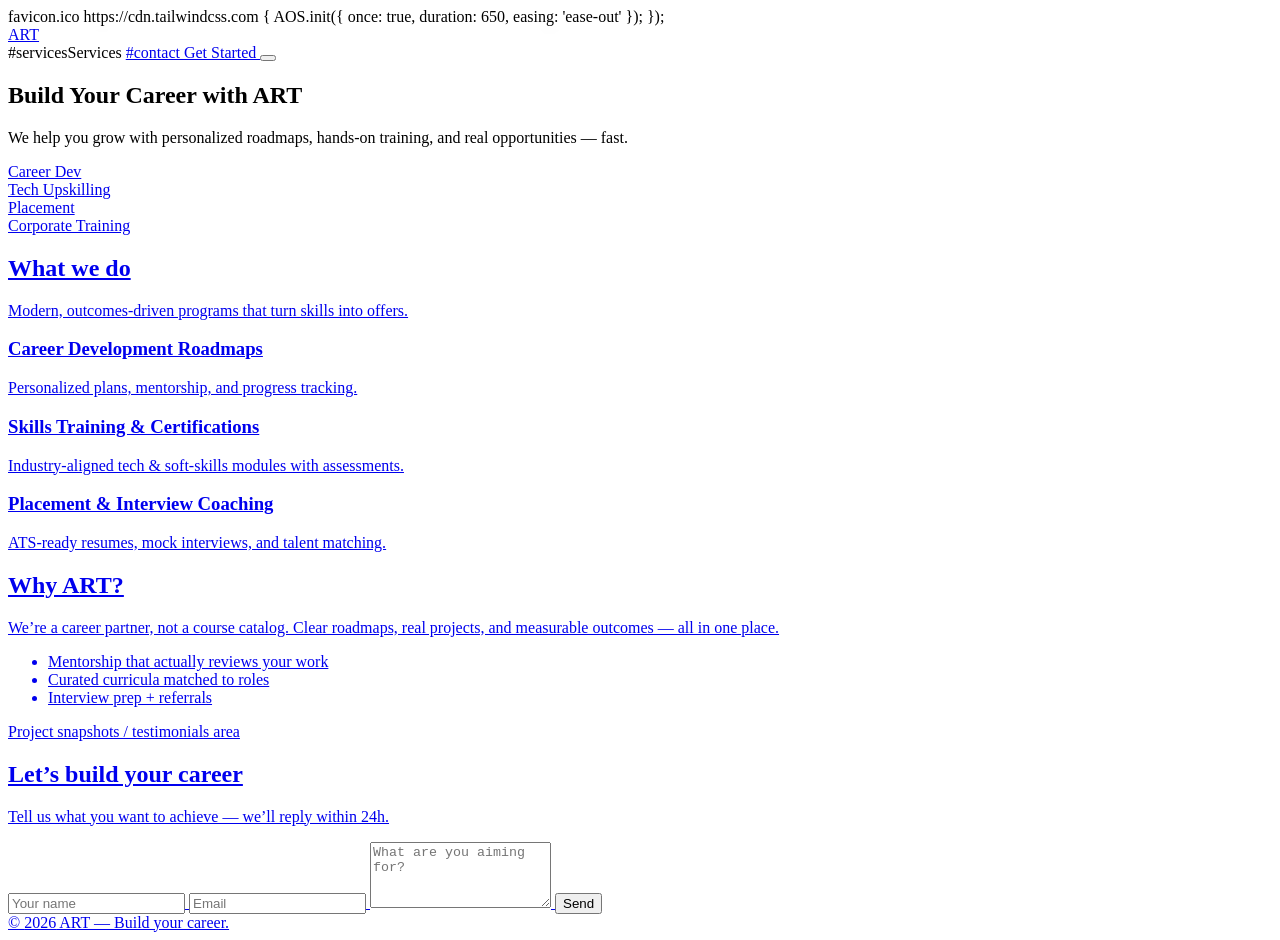
<file: index.html>
<!doctype html>
<html lang="en">
<head>
  <meta charset="utf-8" />
  <meta name="viewport" content="width=device-width, initial-scale=1">
  <title>ART — Build your career</title>
  <meta name="description" content="ART empowers people with skills, guidance, and opportunities to build their careers.">
  favicon.ico

  <!-- Tailwind (Play CDN) -->
  https://cdn.tailwindcss.com</script>
  <script>
    tailwind.config = {
      theme: {
        extend: {
          colors: {
            brand: '#2D68FF',         // primary
            brandAccent: '#9B6BFF',   // accent
            ink: '#2A2E3F'            // slate-ish heading color
          }
        }
      }
    }
  </script>

  <!-- Animate on Scroll (AOS) -->
  <link rel="stylesheet@2.3.1/dist/aos.css
  https://unpkg.com/aos@2.3.1/dist/aos.js</script>

  <!-- Font Awesome Free (icons) -->
  <link rel="stylesheet"
        href="https://cdnjs.cloudflare.com/ajax/libs/font-awesome/7.0.1/css/all.min.css"
       MContentLoaded', () => {
      AOS.init({ once: true, duration: 650, easing: 'ease-out' });
    });
  </script>

  <style>
    /* small niceties without a build step */
    .glass {
      background: rgba(255,255,255,0.6);
      backdrop-filter: blur(8px);
    }
    .dark .glass {
      background: rgba(15,23,42,0.6); /* slate-900-ish */
    }
  </style>
</head>

<body class="antialiased text-slate-800 dark:text-slate-100 bg-white dark:bg-slate-900">
  <!-- Top bar -->
  <header class="sticky top-0 z-50 glass border-b border-slate-200/60 dark:border-slate-700/60">
    <nav class="max-w-6xl mx-auto px-4 py-3 flex items-center justify-between">
      <a href="#" class="flex itemsfa-person-chalkboard text-brand"></i>
        <span>ART</span>
      </a>
      <div class="hidden md:flex items-center gap-6 text-sm">
        #servicesServices</a>
        <a hrefbout</a>
        <a href="#contact" class="hover:text   <div class="flex items-center gap-2">
        #contact
          Get Started
        </a>
        <button id="themeToggle"
                class="p-2 rounded hover:bg-slate-100 dark:hover:bg-slate-800"
                aria-label="Toggle theme">
          <i class="fa-solid fa-moon"></i>
        </button>
      </div>
    </nav>
  </header>

  <!-- Hero -->
  <section class="relative">
    <div class="absolute inset-0 -z-10 bg-gradient-to-b from-white to-blue-50/50
                dark:from-slate-900 dark:to-slate-800"></div>
    <div class="max-w-6xl mx-auto px-4 py-20 text-center">
      <h1 class="text-4xl md:text-6xl font-extrabold leading-tight" data-aos="fade-up">
        Build Your Career with <span class="text-brand">ART</span>
      </h1>
      <p class="mt-5 text-lg text-slate-600 dark:text-slate-300 max-w-2xl mx-auto" data-aos="fade-up" data-aos-delay="100">
        We help you grow with personalized roadmaps, hands‑on training, and real opportunities — fast.
      </p>
      <div class="mt-8 flex items-center justify-center gap-4" data-aos="fade-up" data-aos-delay="150">
        <a href="#services"
           class="inline-flex items-center gap-2 bg-brand text-white px-6 py-3 rounded-lg shadow hover:     class="inline-flex items-center gap-2 border border-slate-300 dark:border-slate-700strip -->
      <div class="mt-12 grid grid-cols-2 md:grid-cols-4 gap-6 opacity-70" data-aos="fade-up" data-aos-delay="200">
        <div class="text-sm">Career Dev</div>
        <div class="text-sm">Tech Upskilling</div>
        <div class="text-sm">Placement</div>
        <div class="text-sm">Corporate Training</div>
      </div>
    </div>
  </section>

  <!-- Services -->
  <section id="services" class="max-w-6xl mx-auto px-4 py-16">
    <h2 class="text-3xl font-bold text-ink dark:text-white text-center" data-aos="fade-up">What we do</h2>
    <p class="mt-3 text-center text-slate-600 dark:text-slate-300 max-w-2xl mx-auto" data-aos="fade-up" data-aos-delay="50">
      Modern, outcomes‑driven programs that turn skills into offers.
    </p>

    <div class="grid md:grid-cols-3 gap-6 mt-12">
      <!-- 1 -->
      <div class="p-6 rounded-xl bg-white dark:bg-slate-800 border border-slate-200 dark:border-slate-700 shadow-sm"
           data-aos="fade-up" data-aos-delay="50">
        <i class="fa-solid fa-map text-brand text-2xl"></i>
        <h3 class="mt-4 font-semibold text-lg">Career Development Roadmaps</h3>
        <p class="mt-2 text-slate-600 dark:text-slate-300 text-sm">
          Personalized plans, mentorship, and progress tracking.
        </p>
      </div>
      <!-- 2 -->
      <div class="p-6 rounded-xl bg-white dark:bg-slate-800 border border-slate-200 dark:border-slate-700 shadow-sm"
           data-aos="fade-up" data-aos-delay="100">
        <i class="fa-solid fa-graduation-cap text-brand text-2xl"></i>
        <h3 class="mt-4 font-semibold text-lg">Skills Training & Certifications</h3>
        <p class="mt-2 text-slate-600 dark:text-slate-300 text-sm">
          Industry‑aligned tech & soft‑skills modules with assessments.
        </p>
      </div>
      <!-- 3 -->
      <div class="p-6 rounded-xl bg-white dark:bg-slate-800 border border-slate-200 dark:border-slate-700 shadow-sm"
           data-aos="fade-up" data-aos-delay="150">
        <i class="fa-solid fa-briefcase text-brand text-2xl"></i>
        <h3 class="mt-4 font-semibold text-lg">Placement & Interview Coaching</h3>
        <p class="mt-2 text-slate-600 dark:text-slate-300 text-sm">
          ATS‑ready resumes, mock interviews, and talent matching.
        </p>
      </div>
    </div>
  </section>

  <!-- About -->
  <section id="about" class="max-w-6xl mx-auto px-4 py-16">
    <div class="grid md:grid-cols-2 gap-10 items-center">
      <div data-aos="fade-right">
        <h2 class="text-3xl font-bold">Why ART?</h2>
        <p class="mt-3 text-slate-600 dark:text-slate-300">
          We’re a career partner, not a course catalog. Clear roadmaps, real projects, and
          measurable outcomes — all in one place.
        </p>
        <ul class="mt-6 space-y-3 text-slate-700 dark:text-slate-300">
          <li class="flex gap-3"><i class="fa-solid fa-circle-check text-emerald-500 mt-1"></i> Mentorship that actually reviews your work</li>
          <li class="flex gap-3"><i class="fa-solid fa-circle-check text-emerald-500 mt-1"></i> Curated curricula matched to roles</li>
          <li class="flex gap-3"><i class="fa-solid fa-circle-check text-emerald-500 mt-1"></i> Interview prep + referrals</li>
        </ul>
      </div>
      <div class="rounded-xl border border-slate-200 dark:border-slate-700 p-6 bg-white dark:bg-slate-800"
           data-aos="fade-left">
        <div class="aspect-video rounded-lg bg-gradient-to-br from-brand/20 via-brandAccent/10 to-transparent"></div>
        <p class="mt-3 text-sm text-slate-500 dark:text-slate-400">Project snapshots / testimonials area</p>
      </div>
    </div>
  </section>

  <!-- Contact -->
  <section id="contact" class="max-w-4xl mx-auto px-4 py-16">
    <div class="rounded-2xl p-8 bg-gradient-to-br from-brand/10 to-brandAccent/10 border border-slate-200 dark:border-slate-700"
         data-aos="fade-up">
      <h2 class="text-2xl font-bold">Let’s build your career</h2>
      <p class="mt-2 text-slate-700 dark:text-slate-300">Tell us what you want to achieve — we’ll reply within 24h.</p>
      <form class="mt-6 grid md:grid-cols-2 gap-4">
        <input class="px-4 py-3 rounded-lg bg-white dark:bg-slate-900 border border-slate-300 dark:border-slate-700"
               placeholder="Your name">
        <input class="px-4 py-3 rounded-lg bg-white dark:bg-slate-900 border border-slate-300 dark:border-slate-700"
               placeholder="Email">
        <textarea class="md:col-span-2 px-4 py-3 rounded-lg bg-white dark:bg-slate-900 border border-slate-300 dark:border-slate-700"
                  rows="4" placeholder="What are you aiming for?"></textarea>
        <button class="md:col-span-2 bg-brand text-white px-6 py-3 rounded-lg shadow hover:opacity-90">Send</button>
      </form>
    </div>
  </section>

  <!-- Footer -->
  <footer class="border-t border-slate-200 dark:border-slate-800 py-8 text-center text-sm text-slate-500">
    © <span id="year"></span> ART — Build your career.
  </footer>

  <script>
    // smooth dark-mode toggle (no persistence by design; can add localStorage if you want)
    document.getElementById('themeToggle').addEventListener('click', () => {
      document.documentElement.classList.toggle('dark');
    });
    document.getElementById('year').textContent = new Date().getFullYear();
  </script>
</body>
</html>
</file>
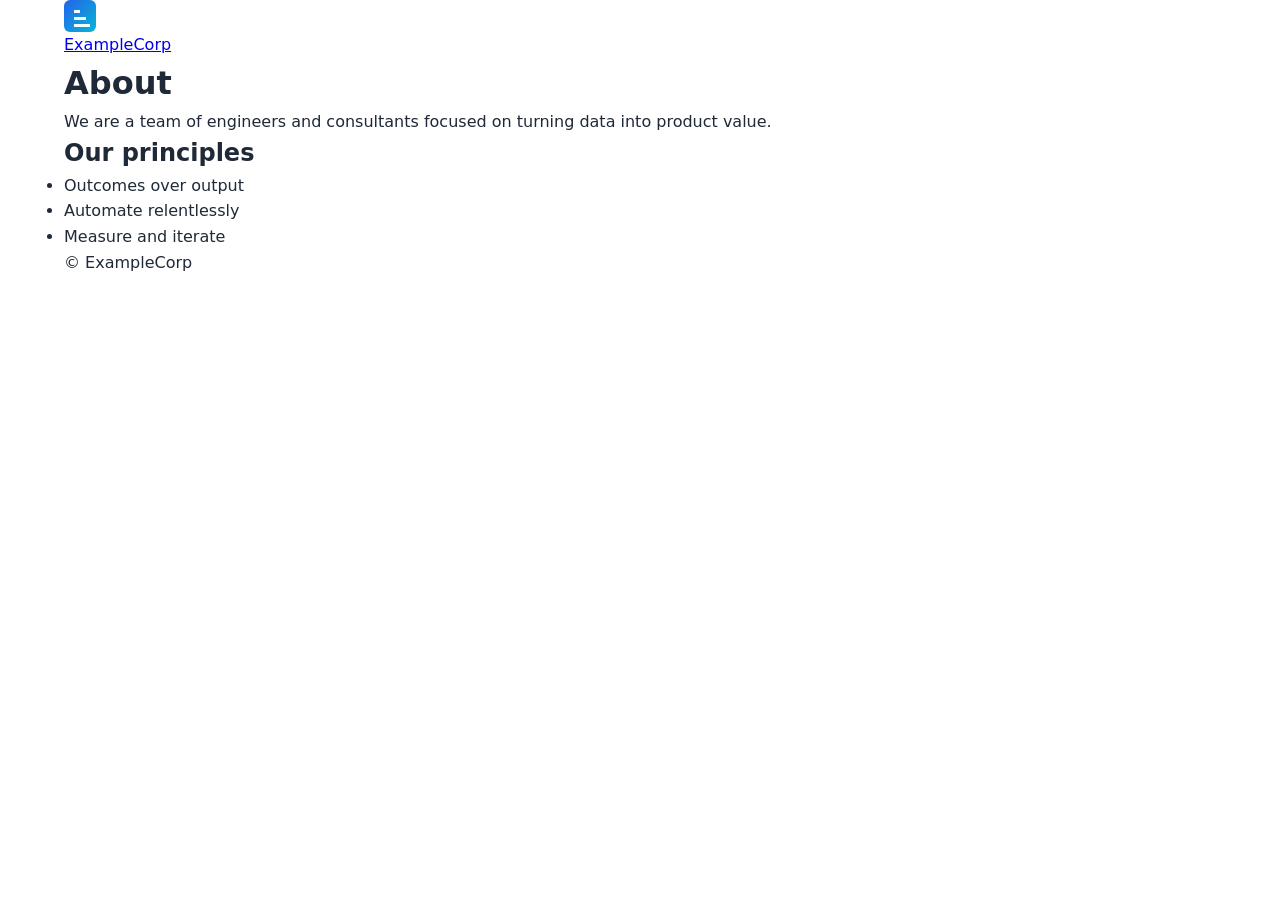
<file: about.html>
<!doctype html>
<html lang="en">
<head>
  <meta charset="utf-8" />
  <meta name="viewport" content="width=device-width, initial-scale=1" />
  <title>About — ExampleCorp</title>
  <link rel="stylesheet" href="/styles/main.css" />
</head>
<body>
  <header class="site-header"><nav class="container nav"><a class="brand" href="/"><img src="/assets/logo.svg" alt="ExampleCorp" width="32" height="32" /><span>ExampleCorp</span></a></nav></header>
  <main class="container">
    <h1>About</h1>
    <p>We are a team of engineers and consultants focused on turning data into product value.</p>
    <h2>Our principles</h2>
    <ul>
      <li>Outcomes over output</li>
      <li>Automate relentlessly</li>
      <li>Measure and iterate</li>
    </ul>
  </main>
  <footer class="site-footer"><div class="container">© ExampleCorp</div></footer>
</body>
</html>
</file>
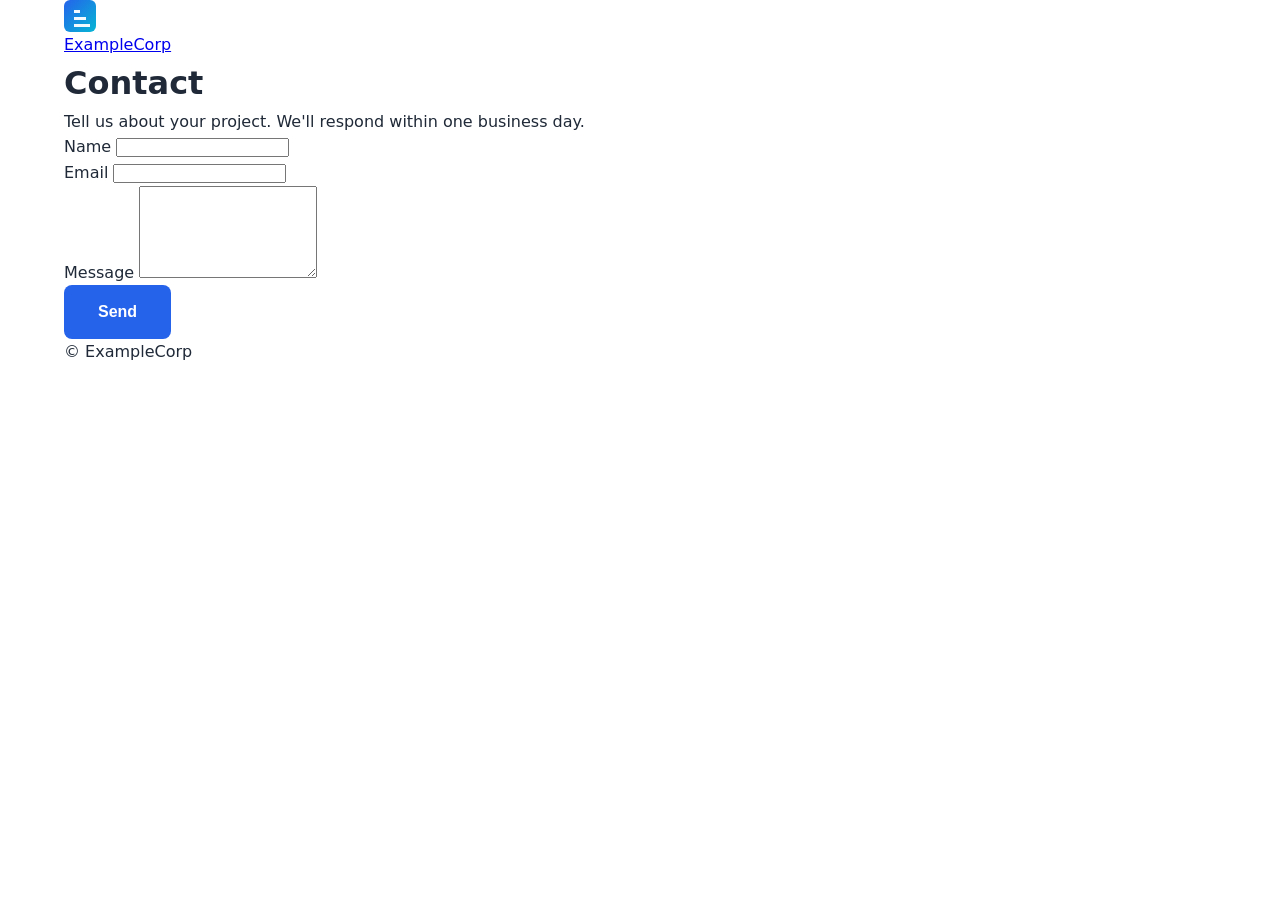
<file: contact.html>
<!doctype html>
<html lang="en">
<head>
  <meta charset="utf-8" />
  <meta name="viewport" content="width=device-width, initial-scale=1" />
  <title>Contact — ExampleCorp</title>
  <link rel="stylesheet" href="/styles/main.css" />
</head>
<body>
  <header class="site-header"><nav class="container nav"><a class="brand" href="/"><img src="/assets/logo.svg" alt="ExampleCorp" width="32" height="32" /><span>ExampleCorp</span></a></nav></header>
  <main class="container">
    <h1>Contact</h1>
    <p>Tell us about your project. We'll respond within one business day.</p>
    <form id="contact-form" class="contact-form" method="POST" action="https://formspree.io/f/your-endpoint">
      <div class="field">
        <label for="name">Name</label>
        <input id="name" name="name" type="text" required />
      </div>
      <div class="field">
        <label for="email">Email</label>
        <input id="email" name="email" type="email" required />
      </div>
      <div class="field">
        <label for="message">Message</label>
        <textarea id="message" name="message" rows="6" required></textarea>
      </div>
      <button class="btn btn-primary" type="submit">Send</button>
      <p id="form-status" role="status" aria-live="polite"></p>
    </form>
  </main>
  <footer class="site-footer"><div class="container">© ExampleCorp</div></footer>
  <script src="/scripts/main.js" defer></script>
</body>
</html>
</file>
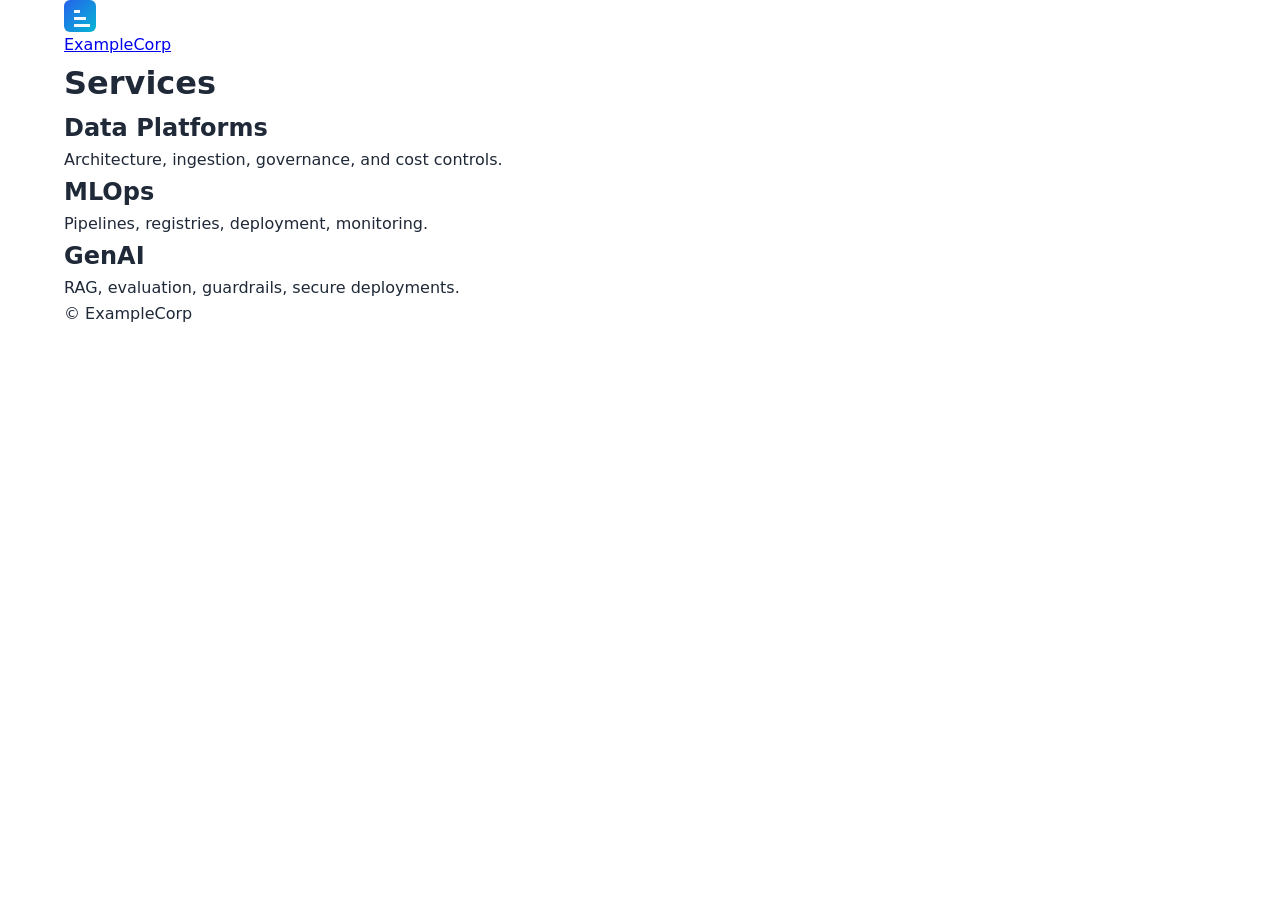
<file: services.html>
<!doctype html>
<html lang="en">
<head>
  <meta charset="utf-8" />
  <meta name="viewport" content="width=device-width, initial-scale=1" />
  <title>Services — ExampleCorp</title>
  <link rel="stylesheet" href="/styles/main.css" />
</head>
<body>
  <header class="site-header"><nav class="container nav"><a class="brand" href="/"><img src="/assets/logo.svg" alt="ExampleCorp" width="32" height="32" /><span>ExampleCorp</span></a></nav></header>
  <main class="container">
    <h1>Services</h1>
    <section>
      <h2>Data Platforms</h2>
      <p>Architecture, ingestion, governance, and cost controls.</p>
    </section>
    <section>
      <h2>MLOps</h2>
      <p>Pipelines, registries, deployment, monitoring.</p>
    </section>
    <section>
      <h2>GenAI</h2>
      <p>RAG, evaluation, guardrails, secure deployments.</p>
    </section>
  </main>
  <footer class="site-footer"><div class="container">© ExampleCorp</div></footer>
</body>
</html>
</file>
<file: styles/main.css>
/* assets/css/main.css - Modern CSS with best practices */

/* CSS Variables for theming */
:root {
    --primary-color: #2563eb;
    --secondary-color: #7c3aed;
    --text-color: #1f2937;
    --bg-color: #ffffff;
    --gray-100: #f3f4f6;
    --gray-200: #e5e7eb;
    --spacing-xs: 0.5rem;
    --spacing-sm: 1rem;
    --spacing-md: 1.5rem;
    --spacing-lg: 2rem;
    --spacing-xl: 3rem;
    --border-radius: 0.5rem;
    --transition: all 0.3s ease;
    --max-width: 1200px;
    --font-sans: system-ui, -apple-system, BlinkMacSystemFont, 'Segoe UI', Roboto, sans-serif;
}

/* Dark mode support */
@media (prefers-color-scheme: dark) {
    :root {
        --bg-color: #1f2937;
        --text-color: #f3f4f6;
        --gray-100: #374151;
        --gray-200: #4b5563;
    }
}

/* Reset and base styles */
*, *::before, *::after {
    box-sizing: border-box;
    margin: 0;
    padding: 0;
}

html {
    scroll-behavior: smooth;
    font-size: 16px;
}

body {
    font-family: var(--font-sans);
    color: var(--text-color);
    background-color: var(--bg-color);
    line-height: 1.6;
    -webkit-font-smoothing: antialiased;
    -moz-osx-font-smoothing: grayscale;
}

/* Accessibility improvements */
.skip-to-content {
    position: absolute;
    top: -40px;
    left: 0;
    background: var(--primary-color);
    color: white;
    padding: 8px;
    text-decoration: none;
    z-index: 100;
}

.skip-to-content:focus {
    top: 0;
}

/* Focus visible for keyboard navigation */
:focus-visible {
    outline: 2px solid var(--primary-color);
    outline-offset: 2px;
}

/* Responsive container */
.container {
    width: 100%;
    max-width: var(--max-width);
    margin: 0 auto;
    padding: 0 var(--spacing-md);
}

/* Responsive grid system */
.grid {
    display: grid;
    gap: var(--spacing-md);
}

@media (min-width: 640px) {
    .grid-sm-2 { grid-template-columns: repeat(2, 1fr); }
}

@media (min-width: 768px) {
    .grid-md-2 { grid-template-columns: repeat(2, 1fr); }
    .grid-md-3 { grid-template-columns: repeat(3, 1fr); }
}

@media (min-width: 1024px) {
    .grid-lg-3 { grid-template-columns: repeat(3, 1fr); }
    .grid-lg-4 { grid-template-columns: repeat(4, 1fr); }
}

/* Navigation */
.navbar {
    position: sticky;
    top: 0;
    background: var(--bg-color);
    box-shadow: 0 2px 4px rgba(0,0,0,0.1);
    z-index: 50;
    transition: var(--transition);
}

.navbar-content {
    display: flex;
    justify-content: space-between;
    align-items: center;
    padding: var(--spacing-sm) var(--spacing-md);
}

.nav-menu {
    display: flex;
    gap: var(--spacing-md);
    list-style: none;
}

.nav-link {
    color: var(--text-color);
    text-decoration: none;
    transition: var(--transition);
    padding: var(--spacing-xs) var(--spacing-sm);
    border-radius: var(--border-radius);
}

.nav-link:hover, .nav-link:focus {
    color: var(--primary-color);
    background: var(--gray-100);
}

/* Mobile menu toggle */
.mobile-menu-toggle {
    display: none;
    background: none;
    border: none;
    font-size: 1.5rem;
    cursor: pointer;
    color: var(--text-color);
}

@media (max-width: 768px) {
    .mobile-menu-toggle {
        display: block;
    }
    
    .nav-menu {
        position: absolute;
        top: 100%;
        left: 0;
        right: 0;
        flex-direction: column;
        background: var(--bg-color);
        padding: var(--spacing-md);
        box-shadow: 0 4px 6px rgba(0,0,0,0.1);
        transform: translateY(-100%);
        opacity: 0;
        visibility: hidden;
        transition: var(--transition);
    }
    
    .nav-menu.active {
        transform: translateY(0);
        opacity: 1;
        visibility: visible;
    }
}

/* Hero section */
.hero {
    min-height: 100vh;
    display: flex;
    align-items: center;
    background: linear-gradient(135deg, var(--primary-color), var(--secondary-color));
    color: white;
    position: relative;
    overflow: hidden;
}

.hero::before {
    content: '';
    position: absolute;
    top: 0;
    left: 0;
    right: 0;
    bottom: 0;
    background: url('data:image/svg+xml,<svg width="100" height="100" xmlns="http://www.w3.org/2000/svg"><circle cx="50" cy="50" r="2" fill="white" opacity="0.1"/></svg>');
    animation: float 20s infinite linear;
}

@keyframes float {
    to { transform: translateY(-100px); }
}

.hero-content {
    position: relative;
    z-index: 1;
}

.hero h1 {
    font-size: clamp(2rem, 5vw, 4rem);
    margin-bottom: var(--spacing-md);
    font-weight: 800;
    line-height: 1.2;
}

.hero p {
    font-size: clamp(1rem, 2vw, 1.5rem);
    margin-bottom: var(--spacing-lg);
    opacity: 0.9;
}

/* Buttons */
.btn {
    display: inline-block;
    padding: var(--spacing-sm) var(--spacing-lg);
    border-radius: var(--border-radius);
    text-decoration: none;
    transition: var(--transition);
    font-weight: 600;
    border: 2px solid transparent;
    cursor: pointer;
    font-size: 1rem;
}

.btn-primary {
    background: var(--primary-color);
    color: white;
}

.btn-primary:hover, .btn-primary:focus {
    background: #1d4ed8;
    transform: translateY(-2px);
    box-shadow: 0 4px 12px rgba(37, 99, 235, 0.4);
}

.btn-outline {
    background: transparent;
    border-color: currentColor;
    color: white;
}

.btn-outline:hover, .btn-outline:focus {
    background: white;
    color: var(--primary-color);
}

/* Cards */
.card {
    background: var(--bg-color);
    border-radius: var(--border-radius);
    padding: var(--spacing-lg);
    box-shadow: 0 4px 6px rgba(0,0,0,0.1);
    transition: var(--transition);
}

.card:hover {
    transform: translateY(-4px);
    box-shadow: 0 12px 24px rgba(0,0,0,0.15);
}

.card-title {
    font-size: 1.5rem;
    margin-bottom: var(--spacing-sm);
    color: var(--primary-color);
}

/* Forms */
.form-group {
    margin-bottom: var(--spacing-md);
}

.form-label {
    display: block;
    margin-bottom: var(--spacing-xs);
    font-weight: 600;
}

.form-input {
    width: 100%;
    padding: var(--spacing-sm);
    border: 2px solid var(--gray-200);
    border-radius: var(--border-radius);
    font-size: 1rem;
    transition: var(--transition);
}

.form-input:focus {
    outline: none;
    border-color: var(--primary-color);
    box-shadow: 0 0 0 3px rgba(37, 99, 235, 0.1);
}

/* Utility classes */
.text-center { text-align: center; }
.mt-1 { margin-top: var(--spacing-xs); }
.mt-2 { margin-top: var(--spacing-sm); }
.mt-3 { margin-top: var(--spacing-md); }
.mt-4 { margin-top: var(--spacing-lg); }
.mb-1 { margin-bottom: var(--spacing-xs); }
.mb-2 { margin-bottom: var(--spacing-sm); }
.mb-3 { margin-bottom: var(--spacing-md); }
.mb-4 { margin-bottom: var(--spacing-lg); }

/* Responsive images */
img {
    max-width: 100%;
    height: auto;
    display: block;
}

.lazy-load {
    opacity: 0;
    transition: opacity 0.3s;
}

.lazy-load.loaded {
    opacity: 1;
}

/* Loading spinner */
.spinner {
    width: 40px;
    height: 40px;
    border: 4px solid var(--gray-200);
    border-top-color: var(--primary-color);
    border-radius: 50%;
    animation: spin 1s linear infinite;
}

@keyframes spin {
    to { transform: rotate(360deg); }
}

/* Accessibility - reduced motion */
@media (prefers-reduced-motion: reduce) {
    *, *::before, *::after {
        animation-duration: 0.01ms !important;
        animation-iteration-count: 1 !important;
        transition-duration: 0.01ms !important;
    }
}

/* Print styles */
@media print {
    .no-print { display: none; }
    a { text-decoration: underline; }
    a[href]:after { content: " (" attr(href) ")"; }
}
</file>
